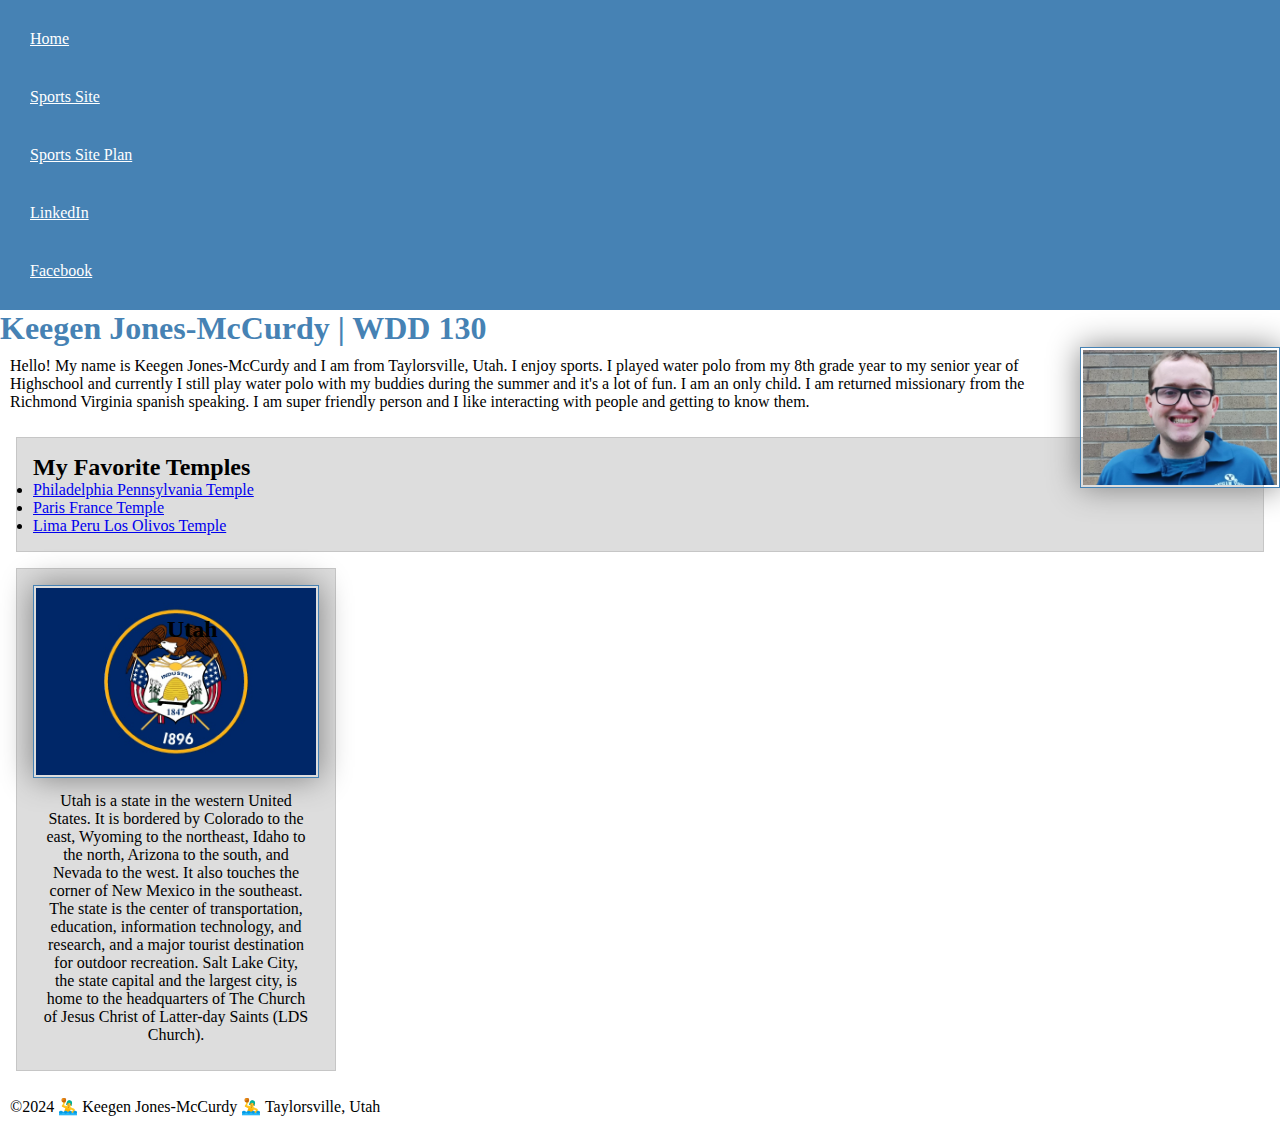
<file: index.html>
<!DOCTYPE html>
<html lang="en-US">
  <head>
    <link rel="stylesheet" href="styles/styles.css">
    <meta charset="utf-8">
    <meta name="viewport" content="width=device-width,initial-scale=1.0">
    <meta name="description" content="My home page is a sports home page by Keegen, the class WDD130, and the purpose of my page is to help those who need ideas on where they should build their facility.">
    <title>Keegen Jones-McCurdy | WDD 130</title>
  </head>
  <body>
    <header>
      <nav>
        <a href="#">Home</a>
        <a href="wwr/">Sports Site</a>
        <a href="wwr/site-plan-sports.html">Sports Site Plan</a>
        <a href="https://linkedin.com" target="_blank">LinkedIn</a>
        <a href="https://facebook.com" target="_blank">Facebook</a>
      </nav>
    </header>
    <main>
      <section>
        <h1>Keegen Jones-McCurdy | WDD 130</h1>
        <img src="images/profile.jpg" alt="Hello, my name is Keegen Jones-McCurdy" class="profile-img">
        <p>Hello! My name is Keegen Jones-McCurdy and I am from Taylorsville, Utah. I enjoy sports. I played water polo from my 8th grade year to my senior year of Highschool and currently I still play water polo with my buddies during the summer and it's a lot of fun. I am an only child. I am returned missionary from the Richmond Virginia spanish speaking. I am super friendly person and I like interacting with people and getting to know them.</p>
      </section>
      <section class="box">
        <h2>My Favorite Temples</h2>
        <ul>
          <li><a href="https://www.churchofjesuschrist.org/temples/details/philadelphia-pennsylvania-temple" target="_blank">Philadelphia Pennsylvania Temple</a></li>
          <li><a href="https://www.churchofjesuschrist.org/temples/details/paris-france-temple" target="_blank">Paris France Temple</a></li>
          <li><a href="https://www.churchofjesuschrist.org/temples/details/lima-peru-los-olivos-temple" target="_blank">Lima Peru Los Olivos Temple</a></li>
        </ul>
      </section>
    </main>
    <aside class="box">
      <h2>Utah</h2>
      <img src="images/utah-flag-medium.jpg" alt="Utah flag" class="utah-flag">
      <p>Utah is a state in the western United States. It is bordered by Colorado to the east, Wyoming to the northeast, Idaho to the north, Arizona to the south, and Nevada to the west. It also touches the corner of New Mexico in the southeast. The state is the center of transportation, education, information technology, and research, and a major tourist destination for outdoor recreation. Salt Lake City, the state capital and the largest city, is home to the headquarters of The Church of Jesus Christ of Latter-day Saints (LDS Church).</p>
    </aside>
    <footer>
      <p>©2024 🤽‍♂️ Keegen Jones-McCurdy 🤽‍♂️ Taylorsville, Utah</p>
    </footer>
  </body>
  <!-- Last modified: 22 May 2024 -->
</html>
</file>
<file: styles/styles.css>
nav{
  background-color: steelblue;
  padding: 10px;
}

nav a {
  color: white;
  display: block;
  padding: 20px;
}

h1 {
  color: steelblue;
}

img {
  width: 150px;
  height: auto;
  border: 1px solid steelblue;
  padding: 2px;
  box-shadow: 0 0 30px gray;
}

img.profile-img {
  width: 200px;
  float: right;
  border: 1px solid steelblue;
  padding: 2px;
  box-shadow: 0 0 30px gray;
}

p {
  padding: 10px;
}

* {
  margin: 0;
  padding: 0;
  box-sizing: border-box;
}

.box {
  margin: 1rem;
  border: 1px solid rgba(0,0,0,.1);
  padding: 1rem;
  background-color: #ddd;
  color: #000;
}

aside {
  width: 20em;
  text-align: center;
  position: relative;
}

aside h2 {
  position: absolute;
  top: 47px;
  left: 150px;
}

img.utah-flag {
  width: 100%;
  height: auto;
}
</file>
